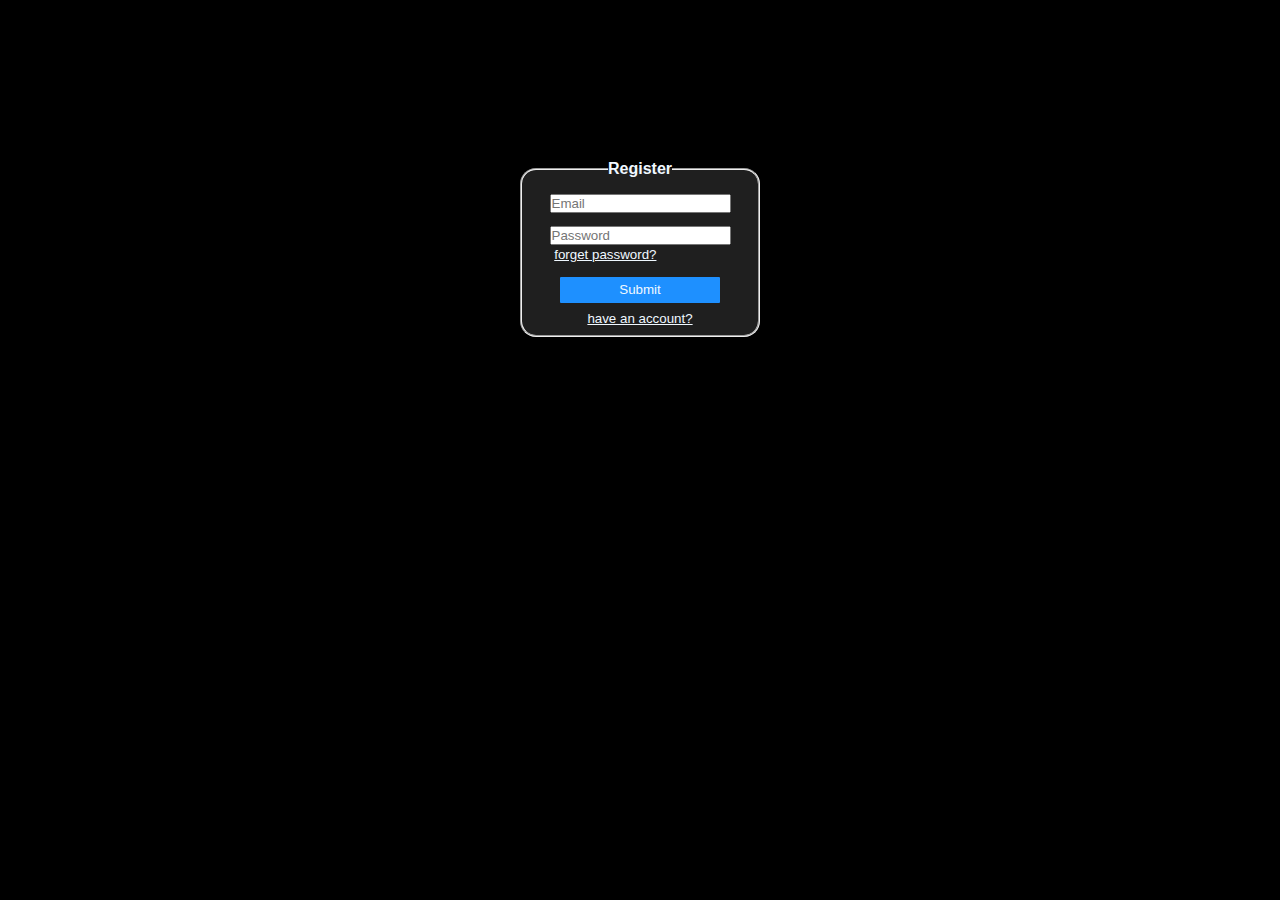
<file: LoginForm/index.html>
<!DOCTYPE html>
<html lang="en">
  <head>
    <meta charset="UTF-8" />
    <meta name="viewport" content="width=device-width, initial-scale=1.0" />
    <title>Login Form</title>
    <link rel="stylesheet" href="style.css" />
  </head>
  <body>
    <form action="">
      <fieldset>
        <legend>Register</legend>
        <input type="text" name="email" id="email" placeholder="Email" /><br />
        <input type="password" name="pass" id="pass" placeholder="Password" /><br>
        <div>
          <a href="">forget password?</a> <br>
          <button type="submit">Submit</button><br>
          <a href="">have an account?</a>
        </div>
      </fieldset>
    </form>
  </body>
</html>
</file>
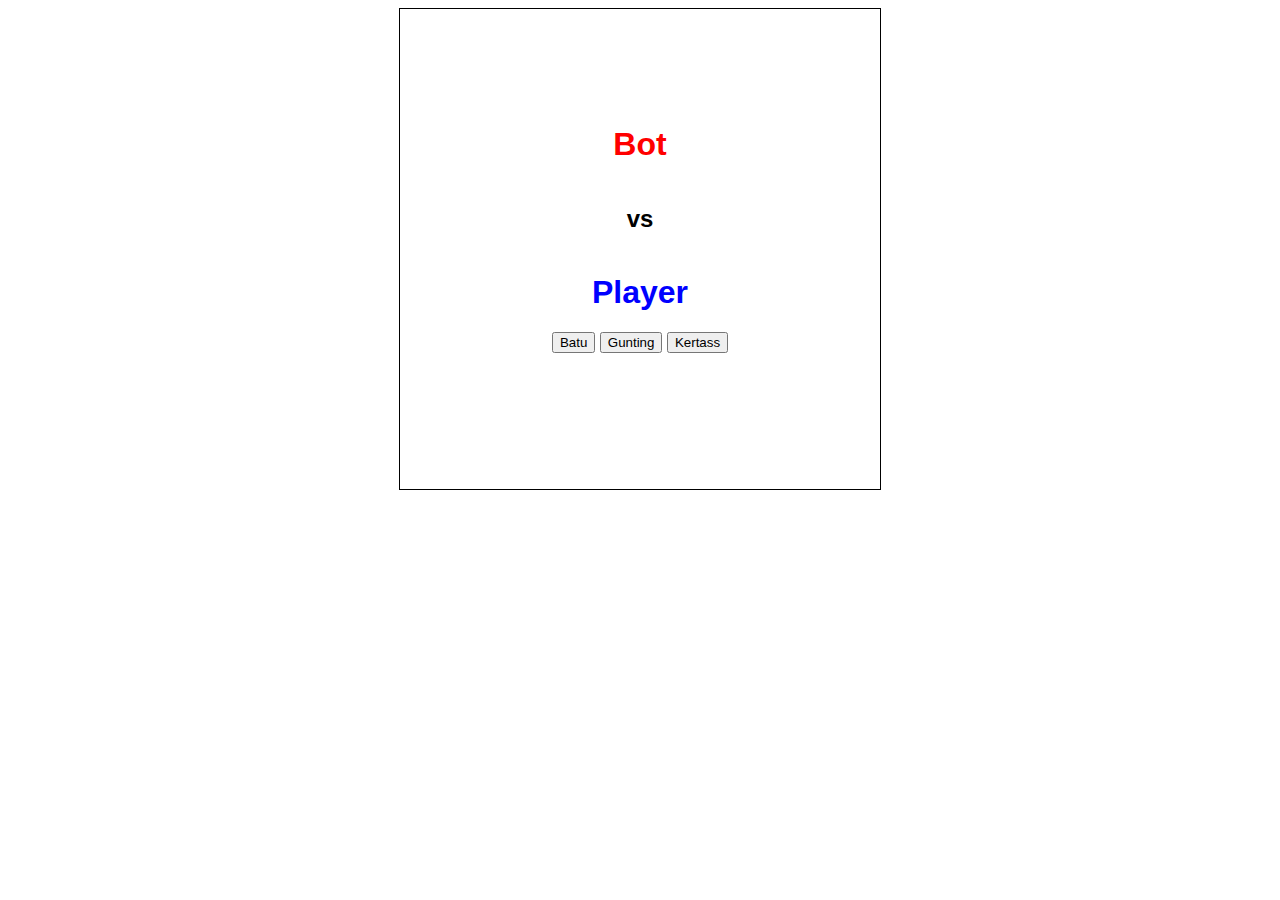
<file: BatuGuntingKertas/Suit 1.0/src/index.html>
<!DOCTYPE html>
<html lang="en">
<head>
  <meta charset="UTF-8">
  <meta name="viewport" content="width=
  , initial-scale=1.0">
  <title>BatuGuntingKertas</title>
  <link rel="stylesheet" href="style.css">
</head>
<body>
  <main>
    <h1 id="bot">Bot</h1>
    <h2>vs</h2>
    <h1 id="player">Player</h1>
    <div id="buttons">
      <button>Batu</button>
      <button>Gunting</button>
      <button>Kertass</button>
    </div>
    <h2 id="kondisi"></h2>
  </main>
  <script src="script.js"></script>
</body>
</html>
</file>
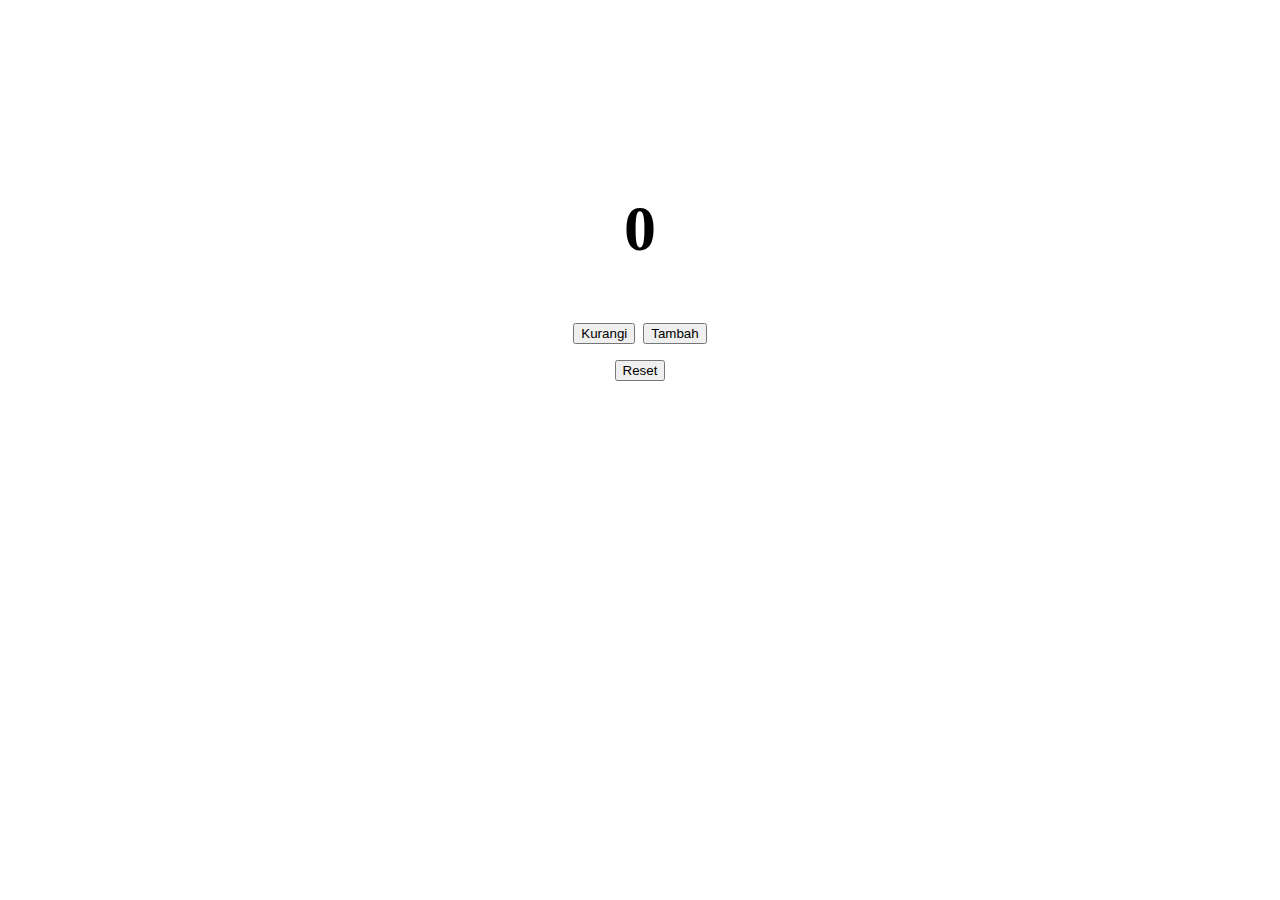
<file: Counter/Counter 1.0/src/index.html>
<!DOCTYPE html>
<html lang="en">
  <head>
    <meta charset="UTF-8" />
    <meta name="viewport" content="width=device-width, initial-scale=1.0" />
    <title>Counters</title>
    <link rel="stylesheet" href="style.css" />
  </head>
  <body>
    <main>
      <h1>0</h1>
      <button id="kurang">Kurangi</button>
      <button id="tambah">Tambah</button><br />
      <button id="reset">Reset</button>
    </main>
    <script src="script.js"></script>
  </body>
</html>
</file>
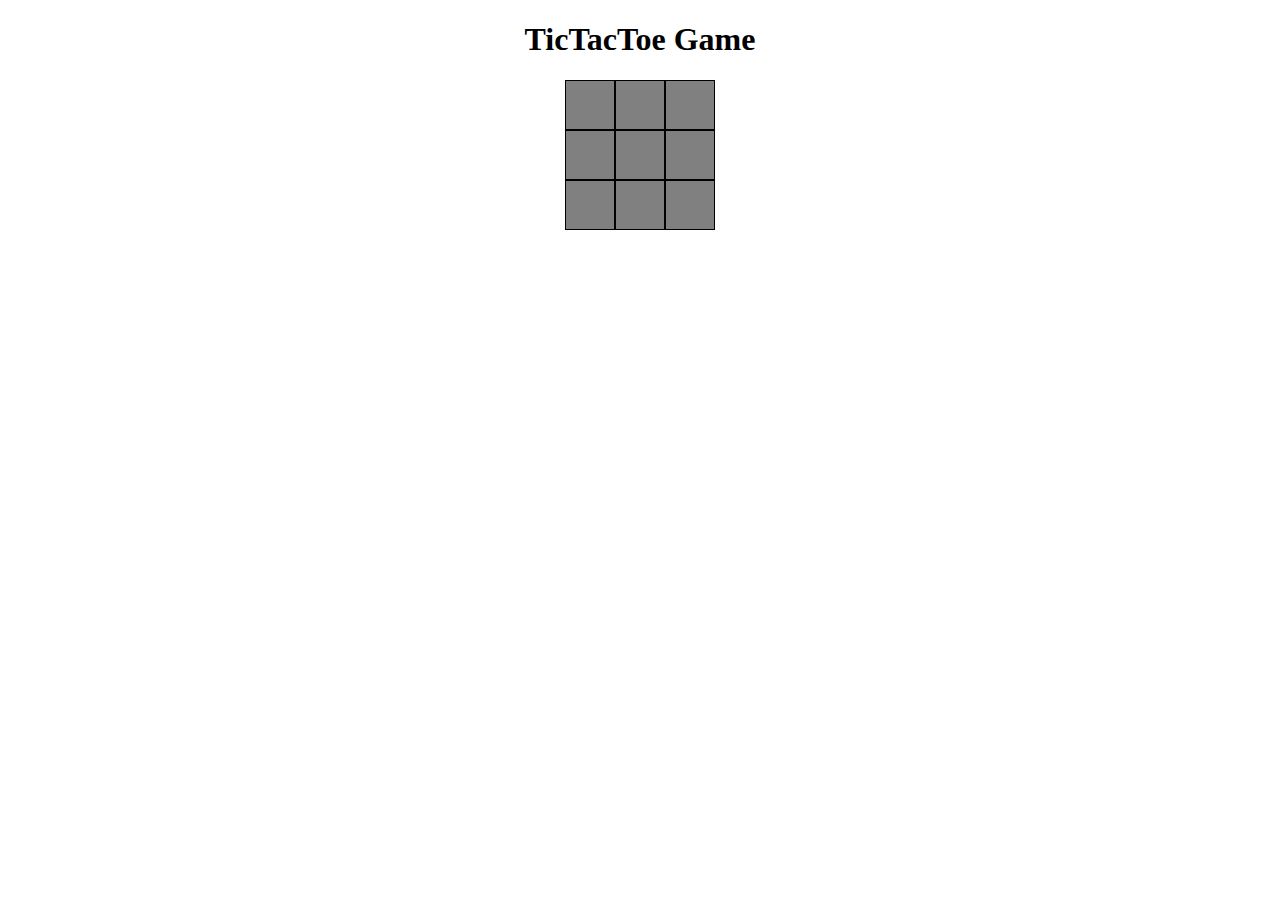
<file: TicTacToe/tictactoe 1.0/src/index.html>
<!DOCTYPE html>
<html lang="en">
<head>
  <meta charset="UTF-8">
  <meta name="viewport" content="width=device-width, initial-scale=1.0">
  <title>TicTacToe</title>
  <link rel="stylesheet" href="style.css">
</head>
<body>
  <h1>TicTacToe Game</h1>
  <main>
    <section value="1"></section>
    <section value="2"></section>
    <section value="3"></section>
    <section value="4"></section>
    <section value="5"></section>
    <section value="6"></section>
    <section value="7"></section>
    <section value="8"></section>
    <section value="9"></section>
    <p></p>
  </main>
  <script src="script.js"></script>
</body>
</html>
</file>
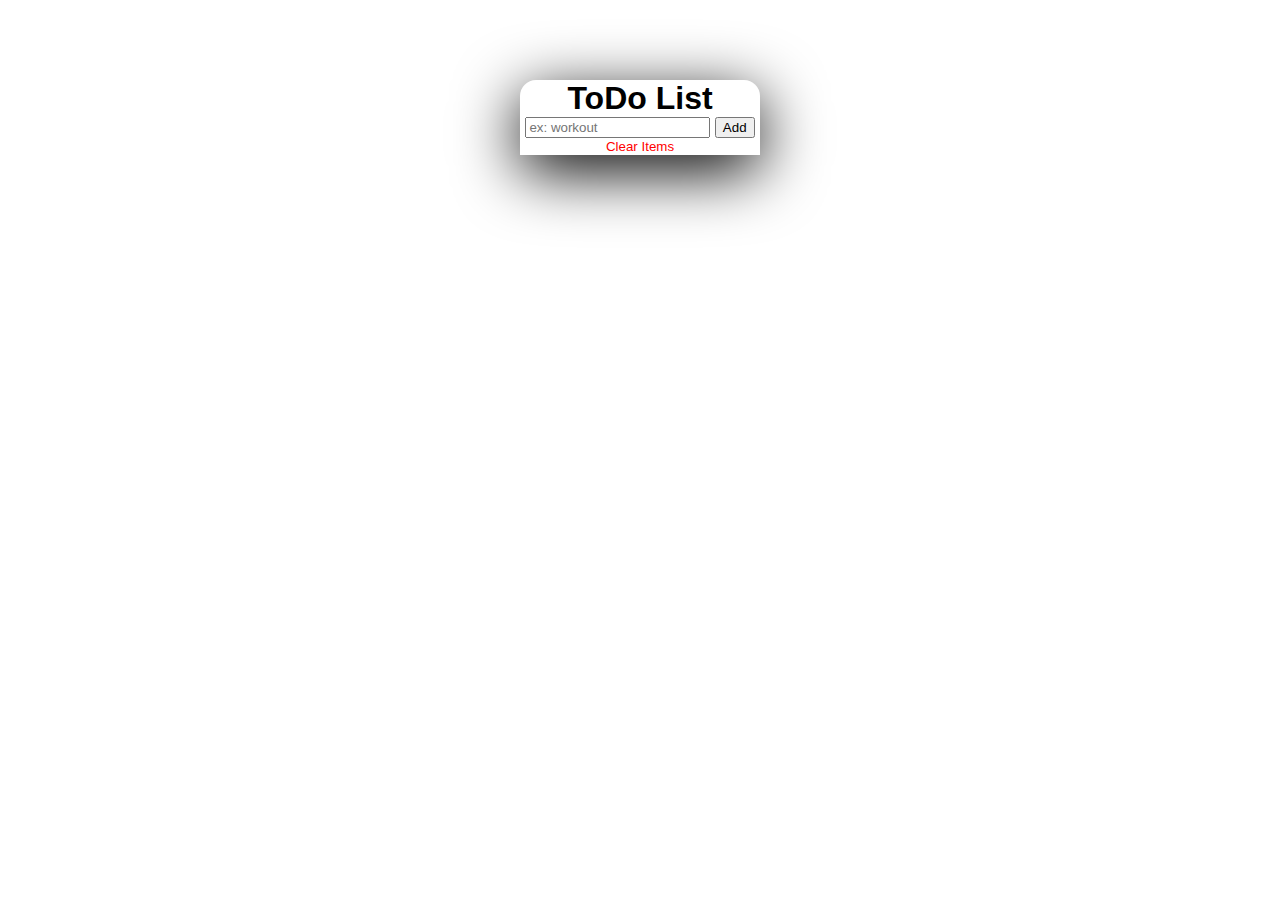
<file: ToDo/Todo 1.0/src/index.html>
<!DOCTYPE html>
<html lang="en">
  <head>
    <meta charset="UTF-8" />
    <meta name="viewport" content="width=device-width, initial-scale=1.0" />
    <title>ToDo Lists</title>
    <link rel="stylesheet" href="style.css" />
  </head>
  <body>
    <main>
      <form >
        <h1>ToDo List</h1>
        <input id="input" type="text" placeholder="ex: workout" />
        <button type="submit">Add</button>
      </form>
      <section>
        <ol></ol>
        <button id="clear">Clear Items</button>
      </section>
    </main>
    <script src="script.js"></script>
  </body>
</html>
</file>
<file: LoginForm/style.css>
* {
  margin: 0;
  padding: 0;
}

body {
  background-color: rgb(0, 0, 0);
}
form {
  width: 15em;
  background-color: transparent;
  color: aliceblue;
  font-family: sans-serif;
  text-align: center;
  margin: auto;
  margin-top: 10em;
  
}
fieldset {
  background-color: rgb(31, 31, 31);
  padding-top: 1em;
  border-radius: 1em;
  -webkit-border-radius: 1em;
  -moz-border-radius: 1em;
  -ms-border-radius: 1em;
  -o-border-radius: 1em;
}
legend {
  font-weight: bolder;
}
input{
  margin-bottom: 1em;
}
a{
  color: aliceblue;
  font-size: smaller;
  position: relative;
}
a:first-child{
  
  right: 2.6em;
  bottom: 1em;
}
button{
  width: 12em;
  height: 2em;
  color: aliceblue;
  background-color: dodgerblue;
  border: none;
  border-radius: 1px;
  -webkit-border-radius: 1px;
  -moz-border-radius: 1px;
  -ms-border-radius: 1px;
  -o-border-radius: 1px;
  margin-bottom: 1em;
}
a:last-child {
  bottom: 0.6em;
}
</file>
<file: BatuGuntingKertas/Suit 1.0/src/style.css>
main {
  border: 1px black solid;
  height: 30em;
  width: 30em;
  margin: auto;
  text-align: center;
  font-family: Helvetica, sans-serif;
  display: flex;
  justify-content: center;
  align-items: center;
  flex-direction: column;
}
#bot {
  color: red;
}
#player {
  color: blue;
}
</file>
<file: Counter/Counter 1.0/src/style.css>
main {
  text-align: center;
  margin-top: 6em;
  font-size: xx-large;
}
</file>
<file: TicTacToe/tictactoe 1.0/src/style.css>
h1 {
  text-align: center;
}
main {
  background-color: grey;
  width: 150px;
  height: 150px;
  display: grid;
  grid-template-columns: 1fr 1fr 1fr;
  margin: auto;
}
section {
  border: solid 1px black;
  width: 3em;
  height: 3em;
  color: aliceblue;
  font-weight: bold;
  text-align: center;
  font-family: sans-serif;
  display: flex;
  justify-content: center;
  align-items: center;
  cursor: pointer;
}
</file>
<file: ToDo/Todo 1.0/src/style.css>
* {
  margin: 0;
  font-family: sans-serif;
}
main {
  position: relative;
  top: 5em;
  margin: auto;
  box-shadow: 0 1em 4em;
  width: 15em;
  border-radius: 1em;
  -webkit-border-radius: 1em;
  -moz-border-radius: 1em;
  -ms-border-radius: 1em;
  -o-border-radius: 1em;
}
form {
  text-align: center;
}
section {
  margin: auto;
  display: flex;
  flex-direction: column;
  background-color: #686868;
  width: 15em;
}
li {
  position: relative;
  color: #fff;
}
li button {
  background: none;
  border: none;
  color: red;
  position: absolute;
  right: 0;
  top: 0;
}
#clear {
  border: none;
  background: #fff;
  color: red;
}
.done {
  text-decoration: line-through;
  color: #363636;
}
</file>
